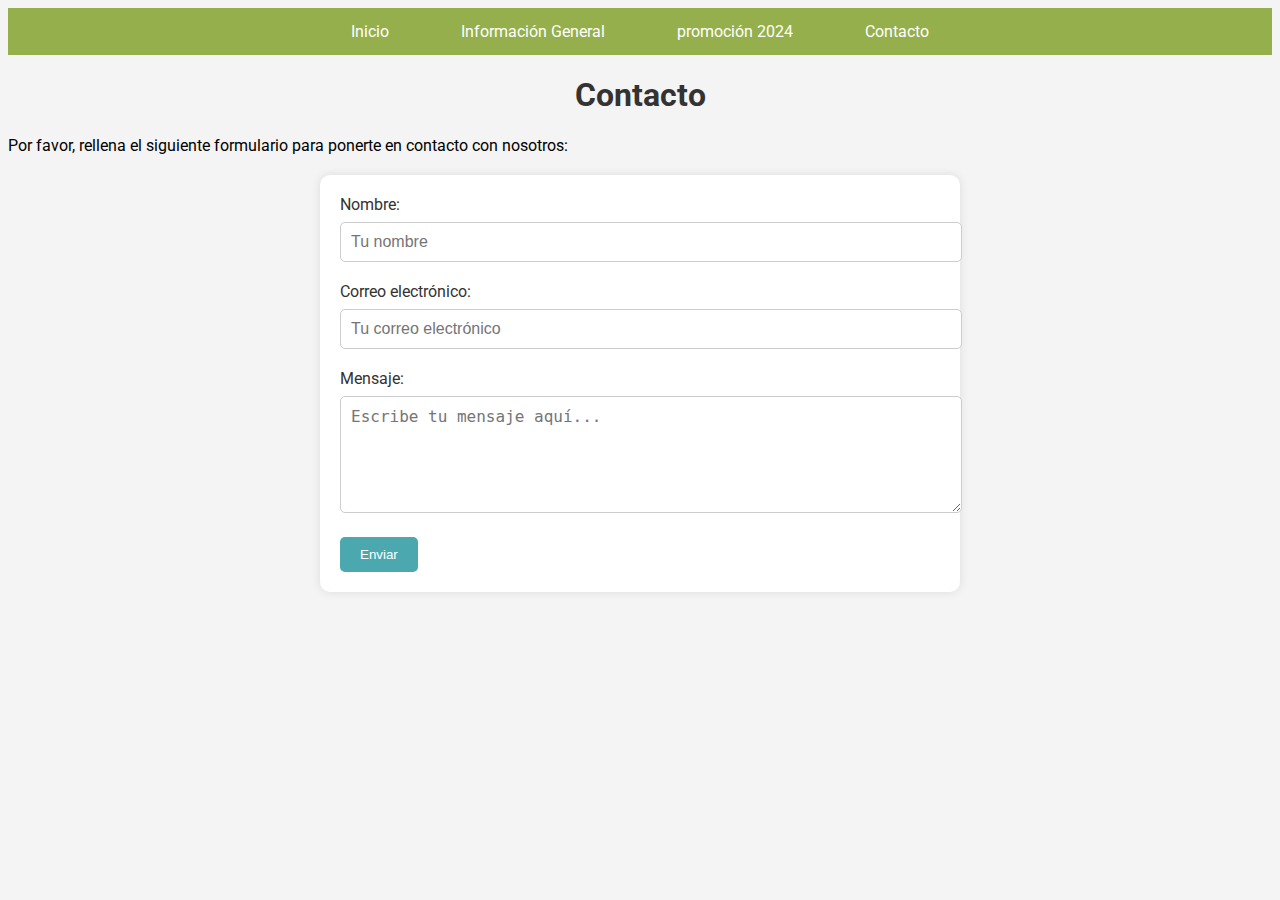
<file: contacto.html>
<!DOCTYPE html>
<html lang="es">
<head>
    <meta charset="UTF-8">
    <meta name="viewport" content="width=device-width, initial-scale=1.0">
    <title>Contacto</title>
    <link rel="stylesheet" href="index.html">
    <link href="https://fonts.googleapis.com/css2?family=Roboto:wght@400;700&display=swap" rel="stylesheet">
    <style>
        body {
            font-family: 'Roboto', sans-serif;
            background-color: #f4f4f4;
        }
        h1 {
            text-align: center;
            color: #333;
        }
        nav {
            background-color: #95af4c; /* Menú  */
        }
        .nav-list {
            list-style: none;
            margin: 0;
            padding: 0;
            display: flex;
            justify-content: center;
        }
        .nav-list li {
            margin: 0 1rem;
        }
        .nav-list li a {
            color: white; /* Letras blancas */
            text-decoration: none;
            padding: 14px 20px;
            display: block;
        }
        .nav-list li a:hover {
            background-color: #6ea045; /* Color de fondo al pasar el mouse */
            border-radius: 5px;
        }
        form {
            max-width: 600px;
            margin: 20px auto;
            background-color: #fff;
            padding: 20px;
            border-radius: 10px;
            box-shadow: 0 0 10px rgba(0, 0, 0, 0.1);
        }
        label {
            display: block;
            margin-bottom: 8px;
            color: #333;
        }
        input, textarea {
            width: 100%;
            padding: 10px;
            margin-bottom: 20px;
            border: 1px solid #ccc;
            border-radius: 5px;
            font-size: 16px;
        }
        button {
            padding: 10px 20px;
            background-color: #4ca8af;
            color: white;
            border: none;
            border-radius: 5px;
            cursor: pointer;
        }
        button:hover {
            background-color: #4562a0;
        }
    </style>
</head>
<body>
    <header>
        <nav>
            <ul class="nav-list">
                <li><a href="index.html">Inicio</a></li>
                <li><a href="info-general.html">Información General</a></li>
                <li><a href="promoción2024.html">promoción 2024</a></li>
                <li><a href="contacto.html">Contacto</a></li>
            </ul>
        </nav>
    </header>

    <!-- Contenido de la página -->
    <section>
        <h1>Contacto</h1>
        <p>Por favor, rellena el siguiente formulario para ponerte en contacto con nosotros:</p>

        <!-- Formulario de contacto -->
        <form action="mailto:jonathanreyes0108@gmail.com" method="post" enctype="text/plain">
            <label for="nombre">Nombre:</label>
            <input type="text" id="nombre" name="nombre" placeholder="Tu nombre" required>

            <label for="email">Correo electrónico:</label>
            <input type="email" id="email" name="email" placeholder="Tu correo electrónico" required>

            <label for="mensaje">Mensaje:</label>
            <textarea id="mensaje" name="mensaje" placeholder="Escribe tu mensaje aquí..." rows="5" required></textarea>

            <button type="submit">Enviar</button>
        </form>
    </section>
</body>
</html>
</file>
